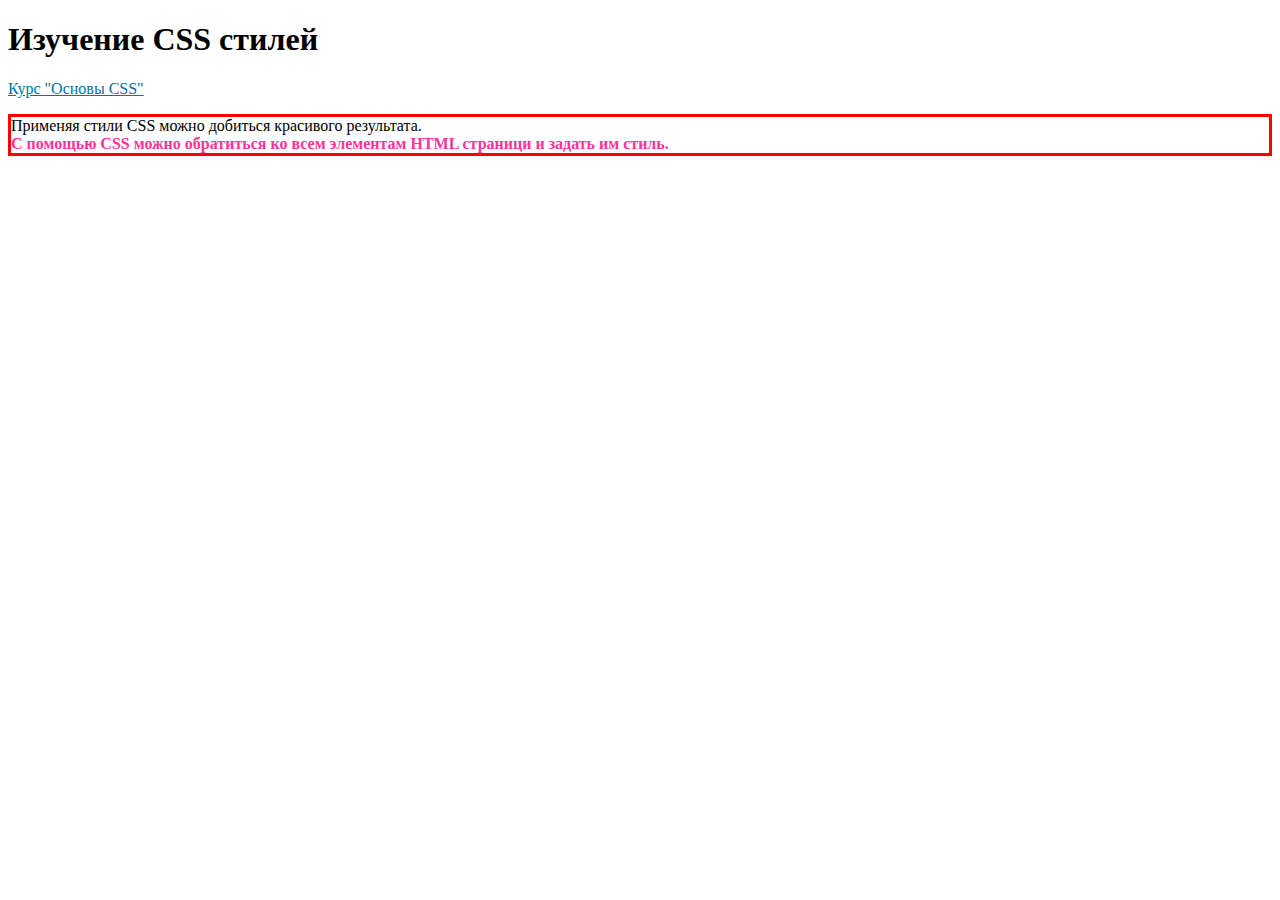
<file: academy.loc/indexcss.html>
<!DOCTYPE html>
<html lang="en">
<head>
    <meta charset="UTF-8">
    <title>CSS</title>
    <link rel="stylesheet" href="style.css">
</head>
<body>

<h1>Изучение CSS стилей</h1>

<a href="https://devionity.com/ru/courses/css-fundamentals/selectors-simple"> Курс "Основы CSS"</a>

<p class="bar">Применяя стили CSS  можно добиться красивого результата.</br>
    <b>С помощью CSS можно обратиться ко всем элементам HTML страници и задать им стиль.</b>
</p>

</body>
</html>
</file>
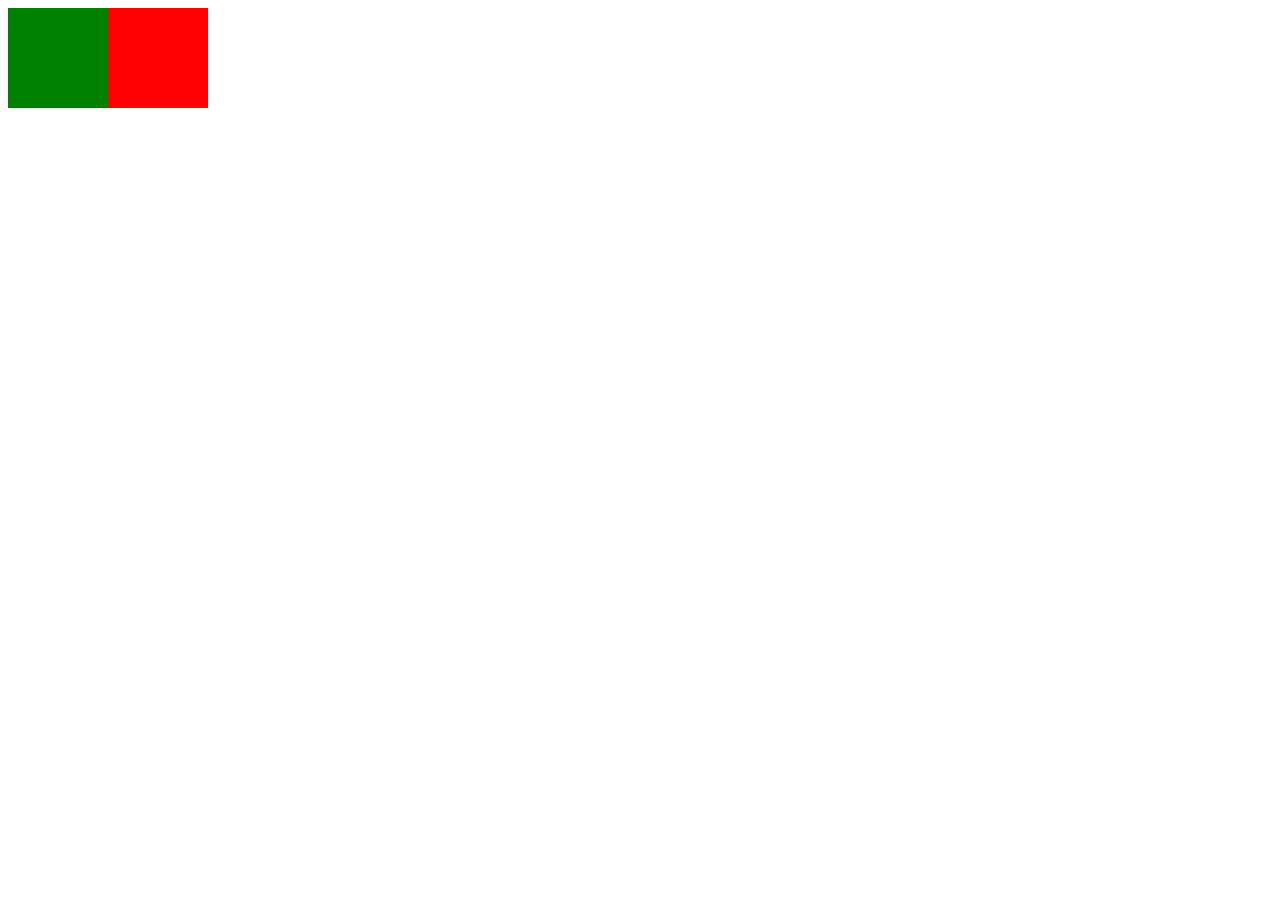
<file: academy.loc/indexles.html>
<!DOCTYPE html>
<html lang="ru">
<head>
    <meta charset="UTF-8">
    <link rel="stylesheet" href="styleles2.css">
    <title>Title</title>
</head>
<body>
    <div class="cont">
        <div class="red box">   </div>
        <div class="green box"></div>
    </div>
</body>
</html>
</file>
<file: academy.loc/style.css>
* {
    font-family: Tahoma;
}
a {
    color: #0074A2;
}
.bar {
    border-color: red;
    border-style: solid;
}
.bar b  {
    color: #FF3399 ;
}
a:hover{
    color: #003300 ;
}
</file>
<file: academy.loc/styleles2.css>
.cont {
    width: 200px;
}
.box {
    width: 100px;
    height: 100px;
}

.red {
    background: red;
    float: right;
}
.green {
    background: green;

}
</file>
